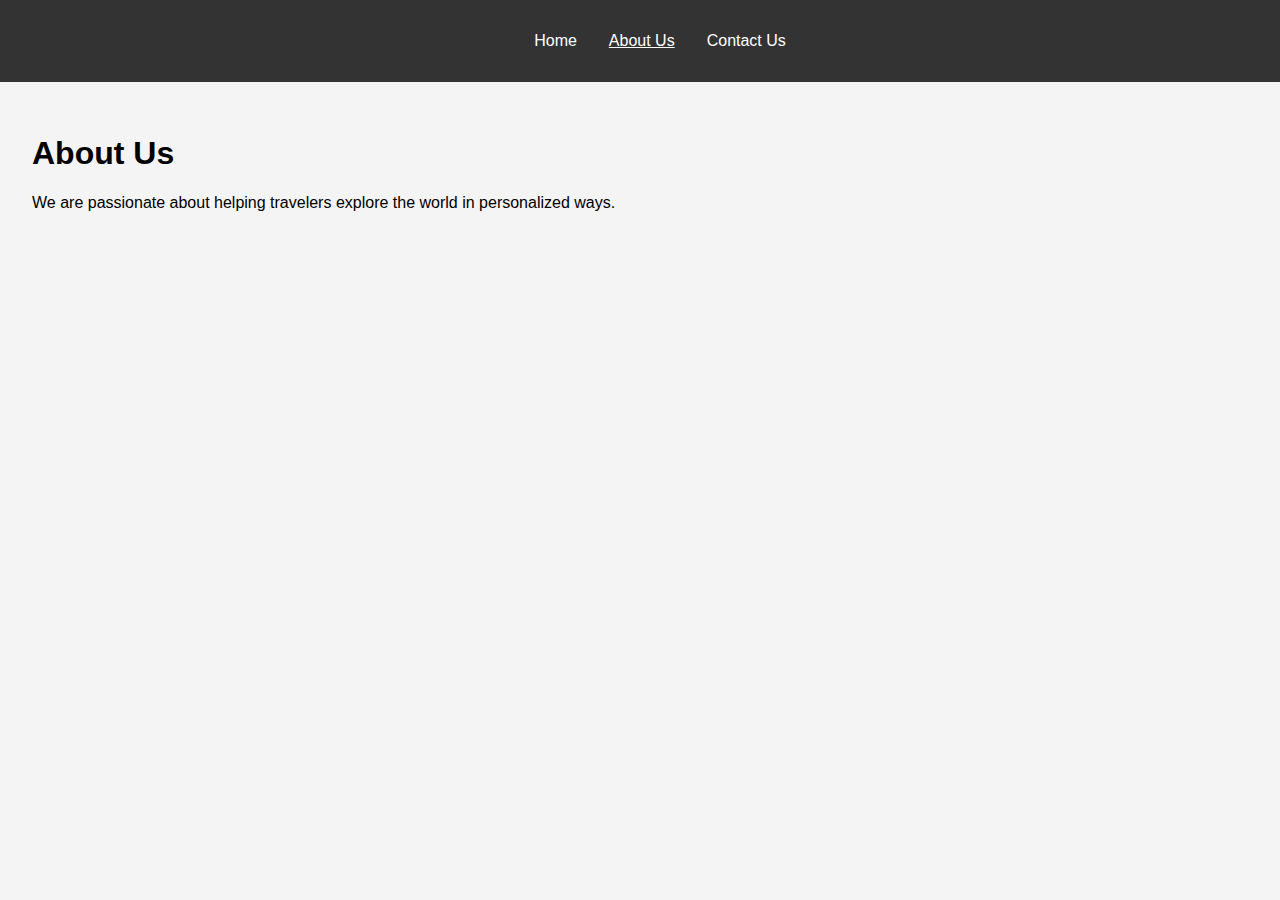
<file: about.html>
<!DOCTYPE html>
<html lang="en">
<head>
    <meta charset="UTF-8">
    <title>About Us - Travel Explorer</title>
    <link rel="stylesheet" href="css/style.css">
</head>
<body>
    <header>
        <nav>
            <ul>
                <li><a href="index.html">Home</a></li>
                <li><a href="about.html" class="active">About Us</a></li>
                <li><a href="contact.html">Contact Us</a></li>
            </ul>
        </nav>
    </header>
    <main>
        <h1>About Us</h1>
        <p>We are passionate about helping travelers explore the world in personalized ways.</p>
    </main>
</body>
</html>
</file>
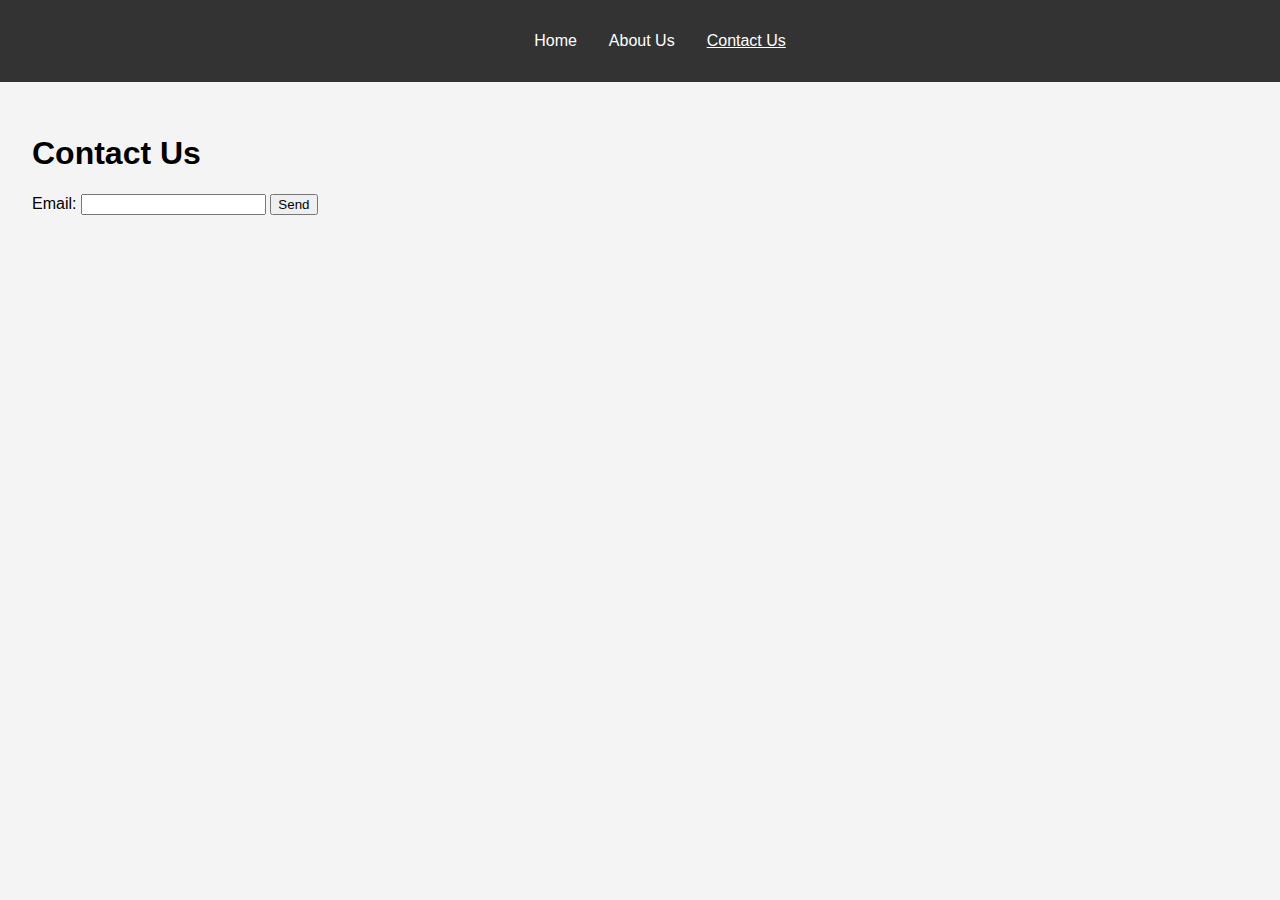
<file: contact.html>
<!DOCTYPE html>
<html lang="en">
<head>
    <meta charset="UTF-8">
    <title>Contact Us - Travel Explorer</title>
    <link rel="stylesheet" href="css/style.css">
</head>
<body>
    <header>
        <nav>
            <ul>
                <li><a href="index.html">Home</a></li>
                <li><a href="about.html">About Us</a></li>
                <li><a href="contact.html" class="active">Contact Us</a></li>
            </ul>
        </nav>
    </header>
    <main>
        <h1>Contact Us</h1>
        <form>
            <label for="email">Email:</label>
            <input type="email" id="email" name="email" required>
            <button type="submit">Send</button>
        </form>
    </main>
</body>
</html>
</file>
<file: css/style.css>
body {
    font-family: Arial, sans-serif;
    margin: 0;
    padding: 0;
    background: #f4f4f4;
}
header {
    background: #333;
    color: white;
    padding: 1em 0;
}
nav ul {
    list-style-type: none;
    display: flex;
    justify-content: center;
    gap: 2em;
}
nav ul li a {
    color: white;
    text-decoration: none;
}
nav ul li a.active {
    text-decoration: underline;
}
main {
    padding: 2em;
}
img {
    max-width: 300px;
    margin-right: 1em;
}
</file>
